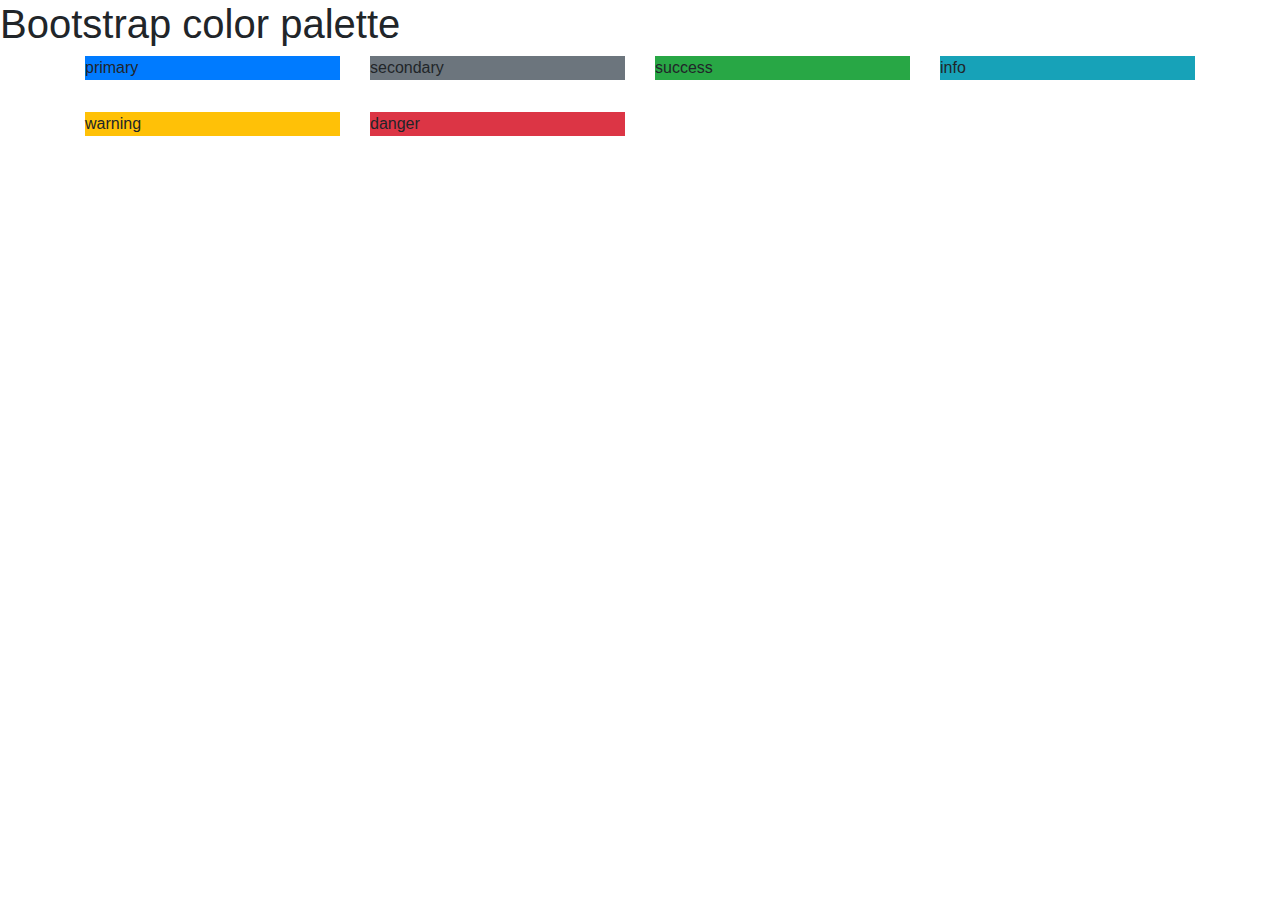
<file: responsive-color-palette/index.html>
<!DOCTYPE html>
<html>

<head>
    <link rel="stylesheet" href="https://stackpath.bootstrapcdn.com/bootstrap/4.5.2/css/bootstrap.min.css" integrity="sha384-JcKb8q3iqJ61gNV9KGb8thSsNjpSL0n8PARn9HuZOnIxN0hoP+VmmDGMN5t9UJ0Z" crossorigin="anonymous" />
    <script src="https://code.jquery.com/jquery-3.5.1.slim.min.js" integrity="sha384-DfXdz2htPH0lsSSs5nCTpuj/zy4C+OGpamoFVy38MVBnE+IbbVYUew+OrCXaRkfj" crossorigin="anonymous"></script>
    <script src="https://cdn.jsdelivr.net/npm/popper.js@1.16.1/dist/umd/popper.min.js" integrity="sha384-9/reFTGAW83EW2RDu2S0VKaIzap3H66lZH81PoYlFhbGU+6BZp6G7niu735Sk7lN" crossorigin="anonymous"></script>
    <script src="https://stackpath.bootstrapcdn.com/bootstrap/4.5.2/js/bootstrap.min.js" integrity="sha384-B4gt1jrGC7Jh4AgTPSdUtOBvfO8shuf57BaghqFfPlYxofvL8/KUEfYiJOMMV+rV" crossorigin="anonymous"></script>
</head>

<body>
    <h1 class="color-palette-heading">
        Bootstrap color palette
    </h1>
    <div class="container">
        <div class="row">
            <div class="col-12 col-mb-6  col-lg-4  col-xl-3 mb-3">
                <div class="bg-primary color-box">
                    <p class="color-name"> primary</p>
                </div>
            </div>
            <div class="col-12  col-mb-6 col-lg-4  col-xl-3 mb-3 ">
                <div class="bg-secondary color-box">
                    <p class="color-name"> secondary </p>
                </div>
            </div>
            <div class="col-12  col-mb-6 col-lg-4  col-xl-3 mb-3  ">
                <div class="bg-success color-box">
                    <p class="color-name"> success </p>
                </div>
            </div>
            <div class="col-12  col-mb-6 col-lg-4  col-xl-3 mb-3">
                <div class="bg-info color-box">
                    <p class="color-name"> info </p>
                </div>
            </div>
            <div class="col-12  col-mb-6 col-lg-4  col-xl-3 mb-3 ">
                <div class="bg-warning color-box">
                    <p class="color-name"> warning </p>
                </div>
            </div>
            <div class="col-12  col-mb-6 col-lg-4  col-xl-3 mb-3 ">
                <div class="bg-danger color-box">
                    <p class="color-name"> danger </p>
                </div>
            </div>
        </div>
    </div>
</body>

</html>
</file>
